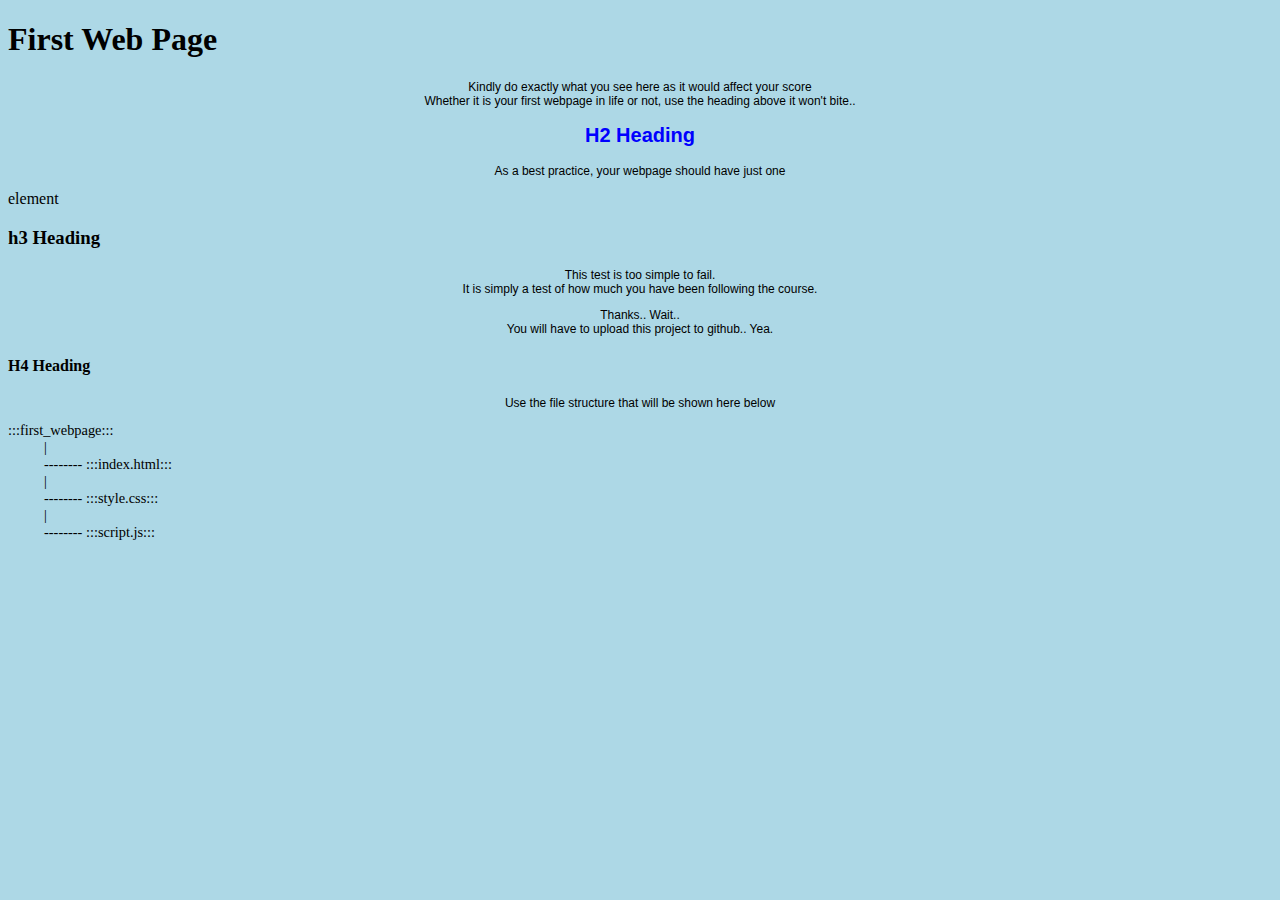
<file: index.html>
<!DOCTYPE html>
<html lang="en">
<head>
    <meta charset="UTF-8">
    <meta name="viewport" content="width=device-width, initial-scale=1.0">
    <title>First task</title>
    <link rel="stylesheet" href="style.css">
        

</head>
<body>
   <h1>First Web Page</h1>
   <p>Kindly do exactly what you see here as it would affect your score <br>
    Whether it is your first webpage in life or not, use the heading above it won't bite.. </p>
   <h2>H2 Heading</h2>
   <p>As a best practice, your webpage should have just one <div>element</div>
    </p>
   <h3>h3 Heading</h3>
   <p>This test is too simple to fail. <br>
       It is simply a test of how much you have been following the course.
   </p>
   <p>Thanks.. Wait.. <br>  You will have to upload this project to github.. Yea.</p>
   <h4>H4 Heading</h4>

   <p>Use the file structure that will be shown here below 
       <div style="font-size: 0.9em; font-style: inherit;">
    :::first_webpage::: 
</div>
       <div style ="margin-left: 2.5em; font-size: 0.9em;font-style: inherit;" >
            |<br>
            -------- :::index.html::: <br>
            |<br>
            -------- :::style.css::: <br>
            | <br>
            -------- :::script.js:::</div> 
    
    
</body>
</p>
</html>
</file>
<file: style.css>
body {
    background-color: #add8e6;
}
main {
    
    
    contain: content;
    padding: 400px;
    padding-top: 20px;
    margin: 3px 25px 10px 25px;
    
    

}
.navbar {
    display: block;
    background-color:white;
    border-radius: 15px 15px 15px 0px;
    padding: 5px 15px 15px ;
    margin: 4px 60px 20px 60px;
    


}

p {
    margin-top: 1px;
    font-family: sans-serif;
    font-size: 12px;
    text-align: center;
    
    
}
h2 {
    color: blue;
    font-size: 20px;
    text-align: center;
    font-family: sans-serif;
}
.nav-item {
text-decoration: whitesmoke;
font-family:sans-serif;
font-size: 12px;
font: bold;
text-emphasis-color: black;
text-align: left;
}
.button{
    background-color:darkblue;
    color: white;
    border-radius: 12px 12px 12px 0px ;
    text-align: center;
    margin: 4px 8px;
    display: inline-block;
    padding: 14px 40px;
    font-size: 12px;
    width: 320px;
    border:none;
    font-family: sans-serif;
    
}
input[type=text], [type=email],[type=password],[type=number]{ 
    border-radius:5px ;
    padding: 10px 20px;
    background-color: #f1f1f1;
    text-align: left;
    font-size: 12px;
    width: 280px;
    border: none;
    margin: 4px 8px 8px 4px;
    font-family: sans-serif;
    
}
img {
    filter: brightness(0);
    
    width: 240px;
    height: 80px;
    margin-top: 2px;
}
.container{
    filter: brightness(0);
    filter:invert(1);

}

select{
    border-radius:5px ;
    padding: 10px 20px;
    background-color:#f1f1f1;
    text-align: left;
    font-size: 15px;
    width: 320px;
    border: none;
    margin: 4px 8px 8px 4px;
    font-family: sans-serif;

    
}
option{
    background-color: white;
    
}

.log{
    color: white;
    padding-top: 0.2px;
    font-family: 'Gill Sans', 'Gill Sans MT', Calibri, 'Trebuchet MS', sans-serif;
</file>
